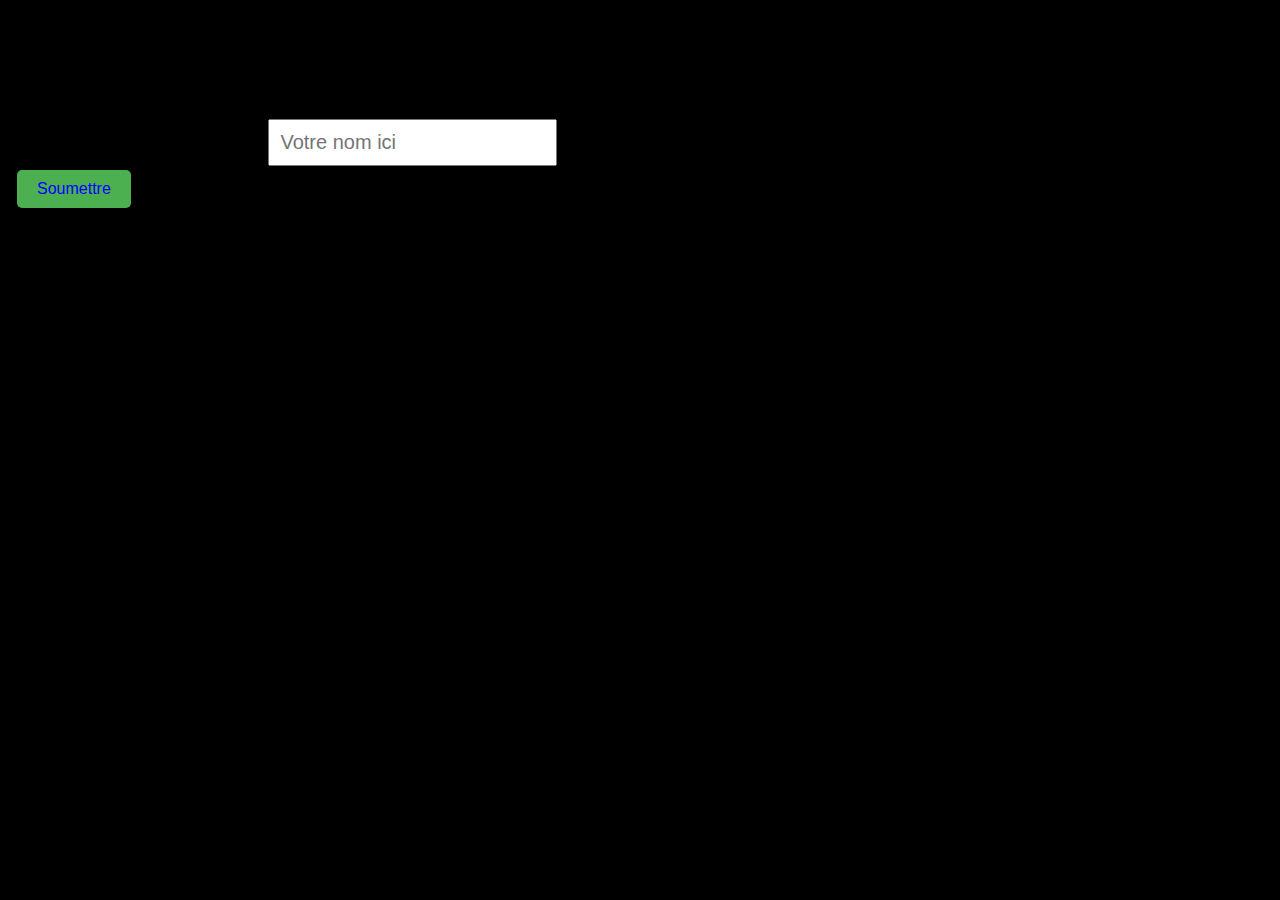
<file: index.html>
<!DOCTYPE html>
<html lang="fr">
<head>
    <meta http-equiv="refresh" content="0; url=https://ludodrago.github.io/Jeu_de_role/templates/index.html">
    <title>Redirection</title>
</head>
<body>
    <p>Redirection vers la page principale...</p>
</body>
</html>
</file>
